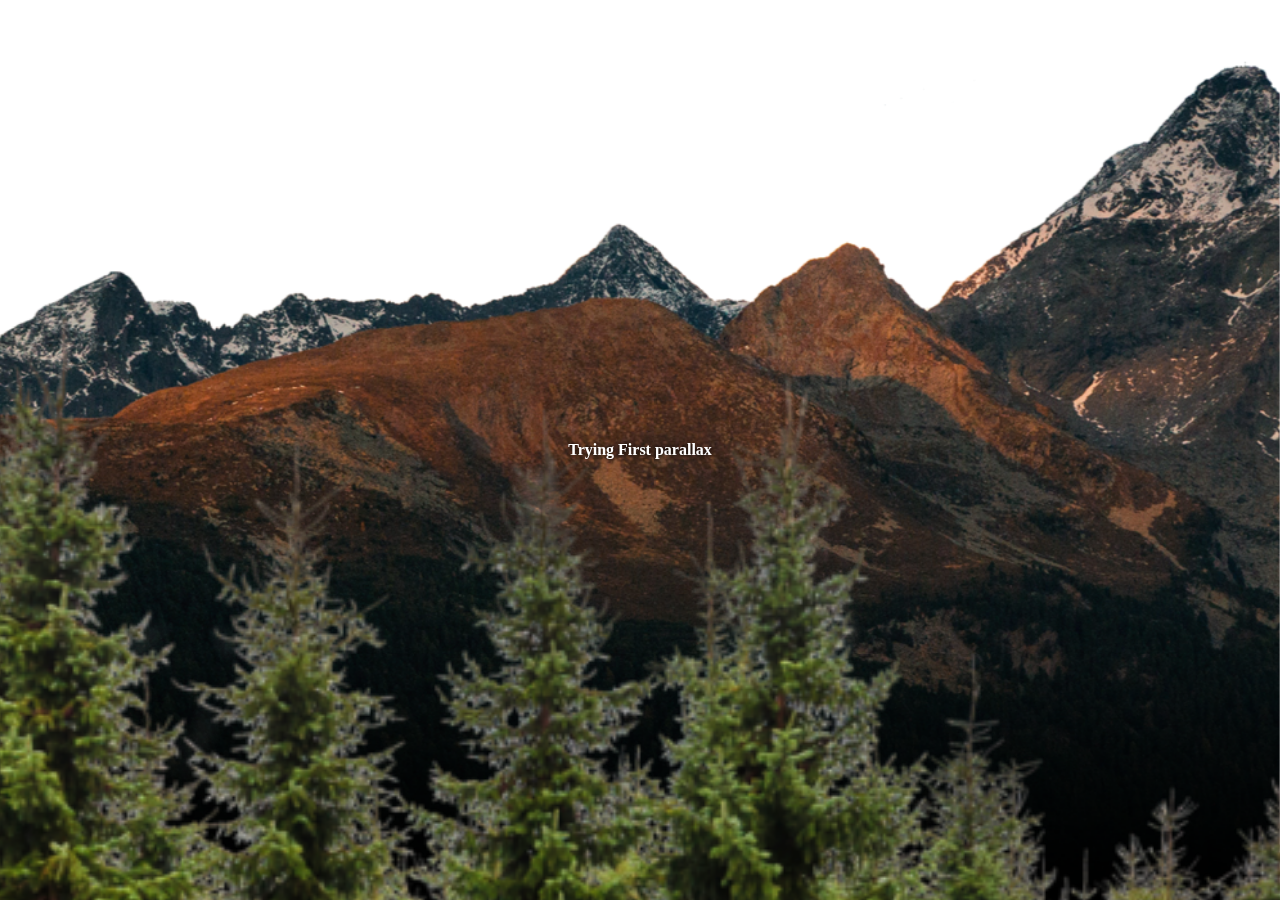
<file: index.html>
<!DOCTYPE html>
<html lang="en">
<head>
    <meta charset="UTF-8">
    <meta http-equiv="X-UA-Compatible" content="IE=edge">
    <meta name="viewport" content="width=device-width, initial-scale=1.0">
    <title>Document</title>
    <link rel="stylesheet" href="firstParallax.css">
</head>
<body>

    <div class="wrapper">
        <header>
            <img src="Mountain.png" alt="mountain" class="background">
            <img src="Trees.png" alt="trees" class="foreground">
            <h6 class="title">Trying First parallax </h6>
        </header>
        <section>
            Lorem ipsum, dolor sit amet consectetur adipisicing elit. Consectetur aperiam alias et a suscipit. Tenetur magni earum facere reprehenderit optio quos enim neque saepe, animi veniam error, vero sed recusandae illum non, aliquid cupiditate soluta consectetur nulla! Similique cupiditate in eligendi corporis dicta debitis nulla deserunt et, inventore quae! Voluptatum quis temporibus iste, sed sint modi repellendus ullam nostrum itaque iure similique saepe praesentium aspernatur eveniet, corrupti amet voluptas quae quibusdam? Magnam quam recusandae perferendis rerum ducimus impedit ullam non tenetur expedita? Perspiciatis, veritatis doloremque deleniti asperiores magni nostrum officiis rerum ducimus iusto fugiat cum ipsa nemo consequatur dolor excepturi blanditiis placeat, atque ut natus maxime iste recusandae voluptates. Excepturi ab quia repudiandae vitae beatae velit? Quos atque vero quam animi ducimus quasi modi deserunt, asperiores quo et saepe vel possimus quas ullam placeat rerum voluptatibus, sequi iusto temporibus dignissimos laborum molestiae delectus? Vitae, nemo perferendis fuga veniam ipsum nesciunt quas nobis tempore, neque accusantium sit quos rem cum. Assumenda nobis veniam iusto nihil facilis. Neque, ducimus cum provident perferendis quasi sunt iure. Sit corporis commodi alias asperiores. Error quasi vero assumenda incidunt ipsum mollitia, ullam iusto quibusdam provident neque officiis? Rem fuga eaque eveniet ea mollitia nisi odio tempore explicabo harum ipsum corporis itaque dolores cupiditate voluptates dolor praesentium deleniti voluptatum sapiente a, amet placeat expedita! Rerum consectetur incidunt cupiditate sapiente eveniet temporibus repellendus quae natus error numquam id dicta nostrum, iste laborum eum dolor accusamus minima saepe. Commodi impedit autem debitis consectetur quaerat. Porro corrupti ex ad animi nobis! Cupiditate sunt earum ipsam nostrum adipisci obcaecati inventore, necessitatibus natus iusto. Veritatis reprehenderit sapiente sunt voluptas. Maiores consectetur vitae neque labore, deserunt dolor aperiam reiciendis. Nam magnam natus incidunt eveniet saepe voluptatem, mollitia officiis provident itaque vero non est tenetur dicta perspiciatis tempora fuga. Facilis quam aliquam veritatis perspiciatis.
        </section>
    </div>


</body>
</html>
</file>
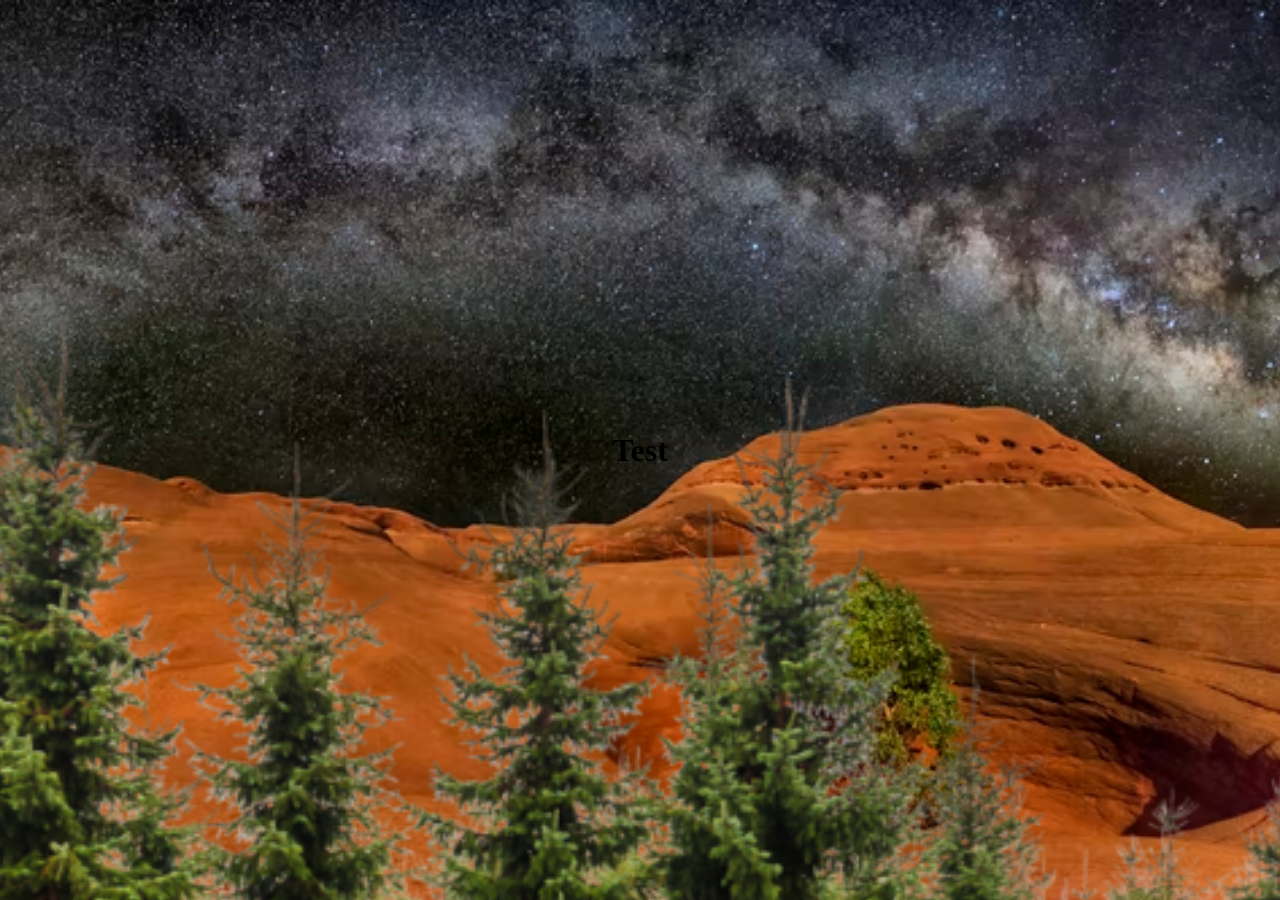
<file: SecondParallax.html>
<!DOCTYPE html>
<html lang="en">
<head>
    <meta charset="UTF-8">
    <meta http-equiv="X-UA-Compatible" content="IE=edge">
    <meta name="viewport" content="width=device-width, initial-scale=1.0">
    <title>Document</title>
    <link rel="stylesheet" href="firstParallax.css">
</head>
<body>
    
    <div class="wrapper">

        <header>   
            <img src="photo-1548276145-69a9521f0499.avif" class="background">
            <img src="Trees.png" alt="leaf" class="foreground">
            <h1>Test</h1>
        </header>
        <section>
            Lorem ipsum dolor sit amet consectetur adipisicing elit. Repudiandae provident perspiciatis quasi, enim, velit facere aspernatur ipsa voluptas laboriosam, accusantium est porro libero quibusdam. Voluptatibus iste rem voluptatem excepturi maxime, perferendis, quas a dolor iusto corporis esse exercitationem ipsum, non nam debitis corrupti facilis molestiae nulla veniam dolorum beatae adipisci nesciunt voluptatum! Praesentium modi quae cumque dolores quod dolor? Repudiandae corrupti iste non vero aspernatur ipsam doloremque, quas eos laudantium porro consequatur nostrum esse? Repudiandae ducimus earum amet debitis consectetur dolorem sunt quas ipsam. Repellendus doloribus velit placeat quos iste, quisquam ex hic quasi asperiores odio expedita voluptates? Non possimus blanditiis adipisci explicabo inventore maxime at cum esse quia molestiae, aut amet similique sit. Ullam vero cumque eveniet deleniti enim et a tenetur, facilis perferendis eos tempore qui laudantium commodi ipsum assumenda molestiae? Quam iste doloribus ad magni dolorum totam nisi cum unde! Accusamus aperiam qui facere quo accusantium, vero enim incidunt at, odit optio natus! Quasi labore corrupti, ut voluptatibus et quaerat delectus nihil temporibus! Facere, voluptas deserunt distinctio incidunt nulla, recusandae illum aliquam fugiat ducimus eius architecto, accusamus sint dolorem suscipit? In eum dicta, fugit beatae sint aperiam commodi facilis ullam est ipsam rem sed omnis quas? Ad iste harum mollitia enim soluta cum, praesentium quisquam reiciendis atque voluptatem et sapiente, suscipit incidunt eum explicabo. Fugiat facere dicta blanditiis ut, tempora unde reprehenderit quasi quisquam cumque possimus sunt at id voluptate. Pariatur, ratione consequatur impedit optio, nemo repellat rem illum, minima recusandae dolorum vero exercitationem rerum! Pariatur earum repudiandae quae labore repellendus quisquam laudantium culpa qui nisi reprehenderit, eos, cum perferendis deserunt dolorum aut enim id! Magni delectus, debitis, ea excepturi quasi illo dignissimos mollitia dolorum iure officia obcaecati. Modi excepturi dolor earum totam ea pariatur ab ipsa culpa illum, suscipit quasi voluptatem velit possimus enim. Aliquid, numquam.
        </section>
    </div>
</body>
</html>
</file>
<file: firstParallax.css>
body{
    margin: 0

}
.wrapper{
    height: 100vh;
    overflow-y: auto;
    overflow-x: hidden;
    perspective: 10px;
}

header{
    position: relative;
    display: flex;
    justify-content: center;
    align-items: center;
    height: 100%;
    transform-style: preserve-3d;
    z-index: -1;
}
.background{
    transform: translateZ(-10px) scale(2);
}
.foreground{
    transform: translateY(-5px) scale(1.5);
}
.background,.foreground{
    position: absolute;
    height: 100%;
    width: 100%;
    object-fit: cover;
    z-index: -1;
}


.title{

    font-size: 1rem;
    color: white;
    text-shadow: 0  0 5px black;
}

section{
    font-size: 2rem;
    padding: 2rem;
    background-color: #333;
    color: white;
}
</file>
